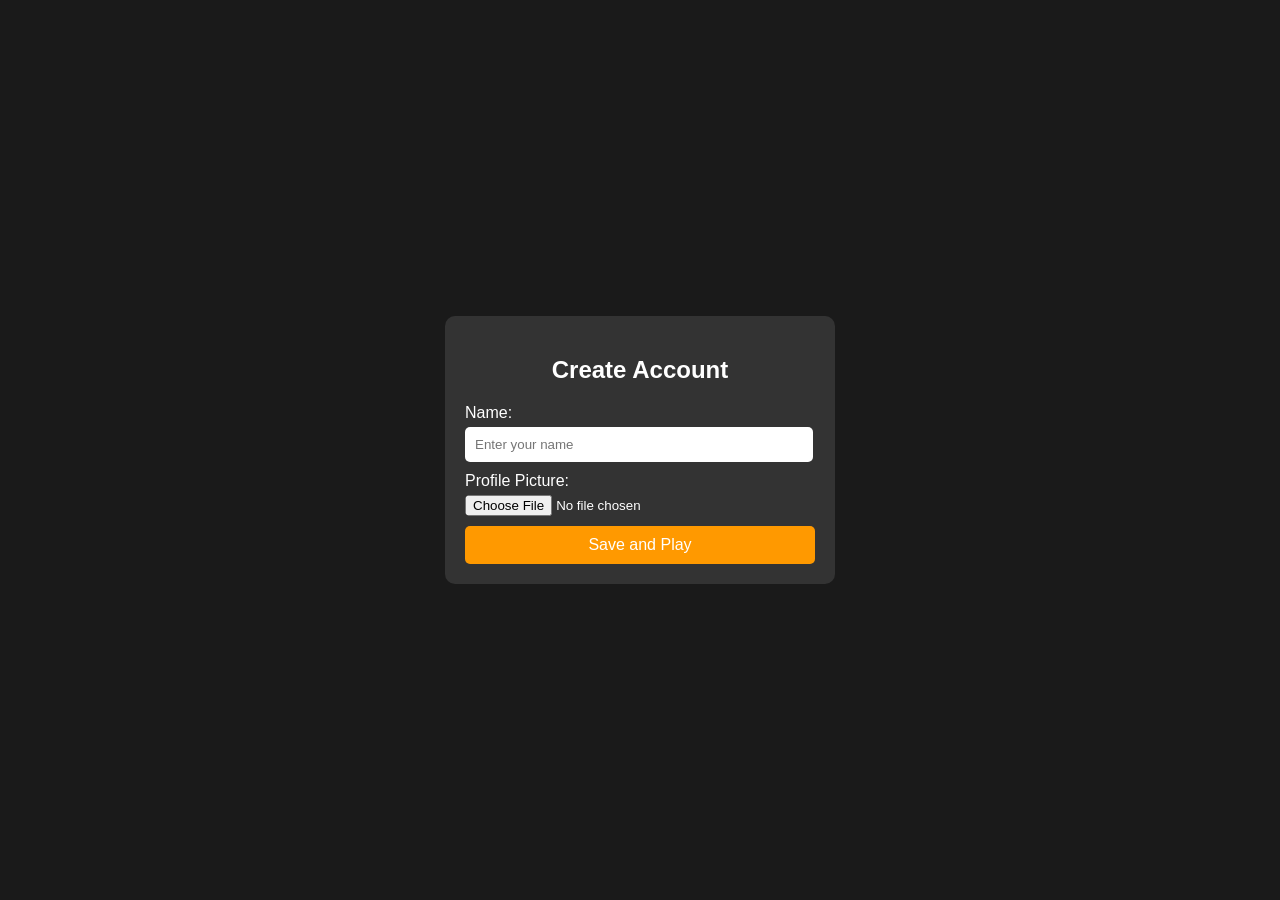
<file: index.html>
<!DOCTYPE html>
<html lang="en">
<head>
<meta charset="UTF-8">
<meta name="viewport" content="width=device-width, initial-scale=1.0">
<title>Create Account</title>
<link rel="stylesheet" href="style.css">
</head>
<body>
<div class="container">
  <h2>Create Account</h2>
  <div class="form-container">
    <label for="nameInput">Name:</label>
    <input type="text" id="nameInput" placeholder="Enter your name" required>
    <label for="profilePicInput">Profile Picture:</label>
    <input type="file" id="profilePicInput" accept="image/*">
    <button type="button" onclick="saveProfile()">Save and Play</button>
  </div>
</div>
<script src="script.js"></script>
</body>
</html>
</file>
<file: style.css>
body {
    font-family: Arial, sans-serif;
    background-color: #1a1a1a;
    color: #fff;
    display: flex;
    justify-content: center;
    align-items: center;
    height: 100vh;
    margin: 0;
}

.container {
    width: 350px;
    background: #333;
    border-radius: 10px;
    padding: 20px;
    text-align: center;
}

.form-container {
    text-align: left;
}

.form-container label {
    display: block;
    margin-bottom: 5px;
}

.form-container input {
    width: calc(100% - 22px);
    padding: 10px;
    margin-bottom: 10px;
    border: none;
    border-radius: 5px;
}

.form-container input[type="file"] {
    padding: 0;
}

.form-container button {
    width: 100%;
    padding: 10px;
    border: none;
    background: #ff9900;
    color: #fff;
    font-size: 16px;
    border-radius: 5px;
    cursor: pointer;
}
</file>
